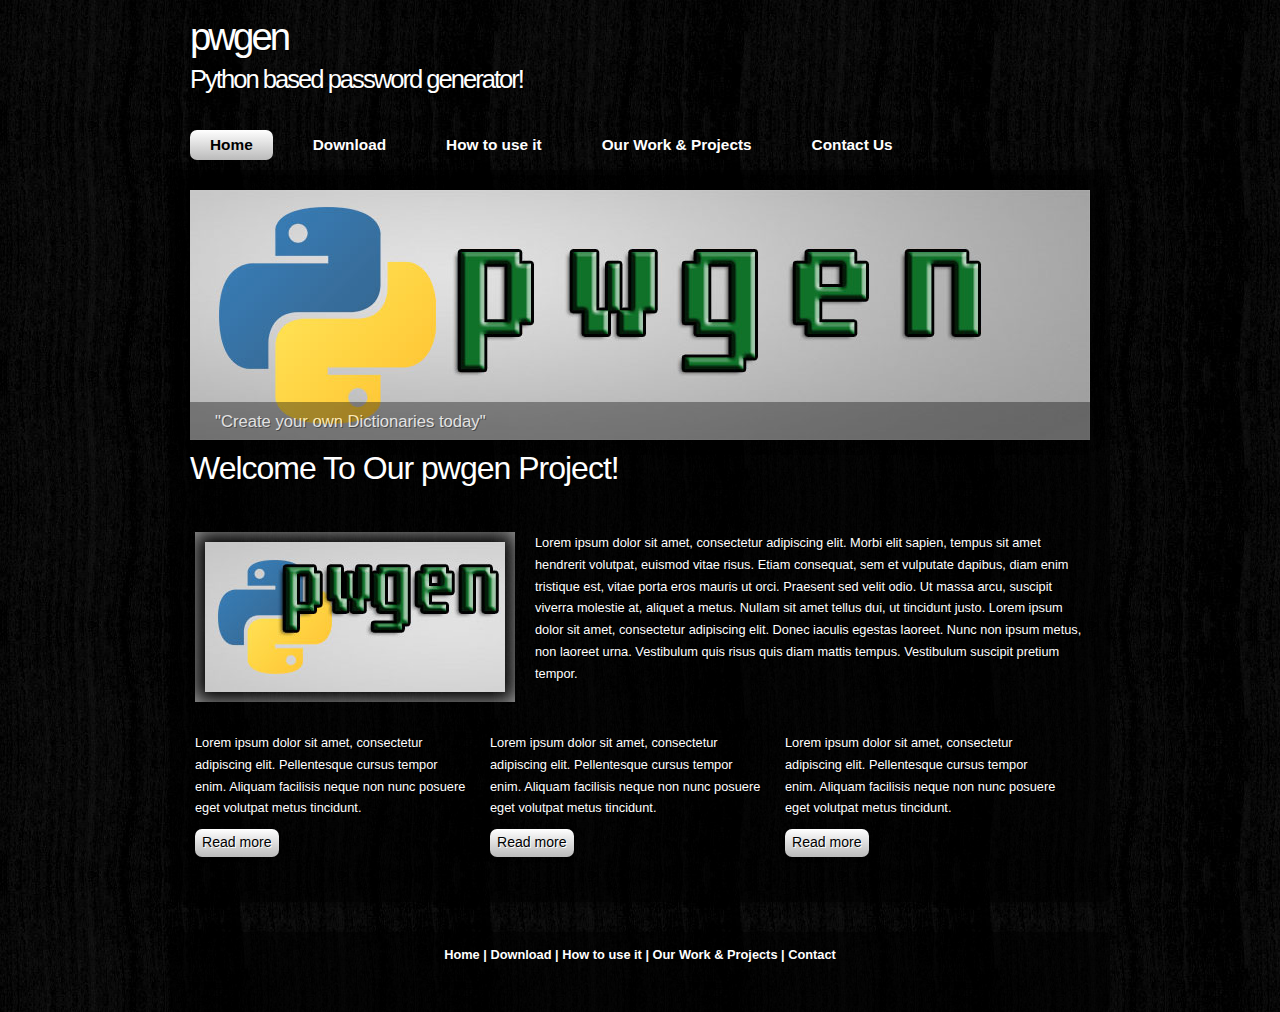
<file: index.html>
<!DOCTYPE html>
<html>

<head>
    <title>pwgen</title>
    <meta name="description" content="website description"/>
    <meta name="keywords" content="website keywords, website keywords"/>
    <meta http-equiv="content-type" content="text/html; charset=windows-1252"/>
    <link rel="stylesheet" type="text/css" href="css/style.css"/>
    <!-- modernizr enables HTML5 elements and feature detects -->
    <script type="text/javascript" src="js/modernizr-1.5.min.js"></script>
</head>

<body>
<div id="main">
    <header>
        <div id="banner">
            <div id="welcome">
                <h3>pwgen</h3>
            </div>
            <!--close welcome-->
            <div id="welcome_slogan">
                <h3>Python based password generator!</h3>
            </div>
            <!--close welcome_slogan-->
        </div>
        <!--close banner-->
    </header>

    <nav>
        <div id="menubar">
            <ul id="nav">
                <li class="current"><a href="index.html">Home</a></li>
                <li><a href="download.html">Download</a></li>
                <li><a href="howitworks.html">How to use it</a></li>
                <li><a href="projects.html">Our Work &#38; Projects</a></li>
                <li><a href="contact.html">Contact Us</a></li>
            </ul>
        </div>
        <!--close menubar-->
    </nav>

    <div id="site_content">

        <div class="slideshow">
            <ul class="slideshow">
                <li class="show"><img width="900" height="250" src="images/home_1.jpg"
                                      alt="&quot;Create your own Dictionaries today&quot;"/></li>
                <li><img width="900" height="250" src="images/home_2.jpg"
                         alt="&quot;Generate all possible Permutations of a password of your choice&quot;"/></li>
            </ul>
        </div>

        <div id="content">
            <div class="content_item">
                <p></p>

                <h1>Welcome To Our pwgen Project!</h1>

                <p></p>

                <div class="content_imagetext">
                    <div class="content_image">
                        <img src="images/image1.jpg" alt="image1"/>
                    </div>
                    <p>Lorem ipsum dolor sit amet, consectetur adipiscing elit. Morbi elit sapien, tempus sit amet
                        hendrerit volutpat, euismod vitae risus. Etiam consequat, sem et vulputate dapibus, diam enim
                        tristique est, vitae porta eros mauris ut orci. Praesent sed velit odio. Ut massa arcu, suscipit
                        viverra molestie at, aliquet a metus. Nullam sit amet tellus dui, ut tincidunt justo. Lorem
                        ipsum dolor sit amet, consectetur adipiscing elit. Donec iaculis egestas laoreet. Nunc non ipsum
                        metus, non laoreet urna. Vestibulum quis risus quis diam mattis tempus. Vestibulum suscipit
                        pretium tempor. </p>
                </div>
                <!--close content_imagetext-->

                <div class="content_container">
                    <p>Lorem ipsum dolor sit amet, consectetur adipiscing elit. Pellentesque cursus tempor enim. Aliquam
                        facilisis neque non nunc posuere eget volutpat metus tincidunt.</p>

                    <div class="button_small">
                        <a href="#">Read more</a>
                    </div>
                    <!--close button_small-->
                </div>
                <!--close content_container-->
                <div class="content_container">
                    <p>Lorem ipsum dolor sit amet, consectetur adipiscing elit. Pellentesque cursus tempor enim. Aliquam
                        facilisis neque non nunc posuere eget volutpat metus tincidunt.</p>

                    <div class="button_small">
                        <a href="#">Read more</a>
                    </div>
                    <!--close button_small-->
                </div>
                <!--close content_container-->
                <div class="content_container">
                    <p>Lorem ipsum dolor sit amet, consectetur adipiscing elit. Pellentesque cursus tempor enim. Aliquam
                        facilisis neque non nunc posuere eget volutpat metus tincidunt.</p>

                    <div class="button_small">
                        <a href="#">Read more</a>
                    </div>
                    <!--close button_small-->
                </div>
                <!--close content_container-->

            </div>
            <!--close content_item-->
        </div>
        <!--close content-->
    </div>
    <!--close site_content-->
</div>
<!--close main-->

<footer>
    <a href="index.html">Home</a> | <a href="download.html">Download</a> | <a href="howitworks.html">How to use it</a> |
    <a href="projects.html">Our Work &#38; Projects</a> | <a href="contact.html">Contact</a><br/><br/>
</footer>

<!-- javascript at the bottom for fast page loading -->
<script type="text/javascript" src="js/jquery.js"></script>
<script type="text/javascript" src="js/image_slide.js"></script>

</body>
</html>
</file>
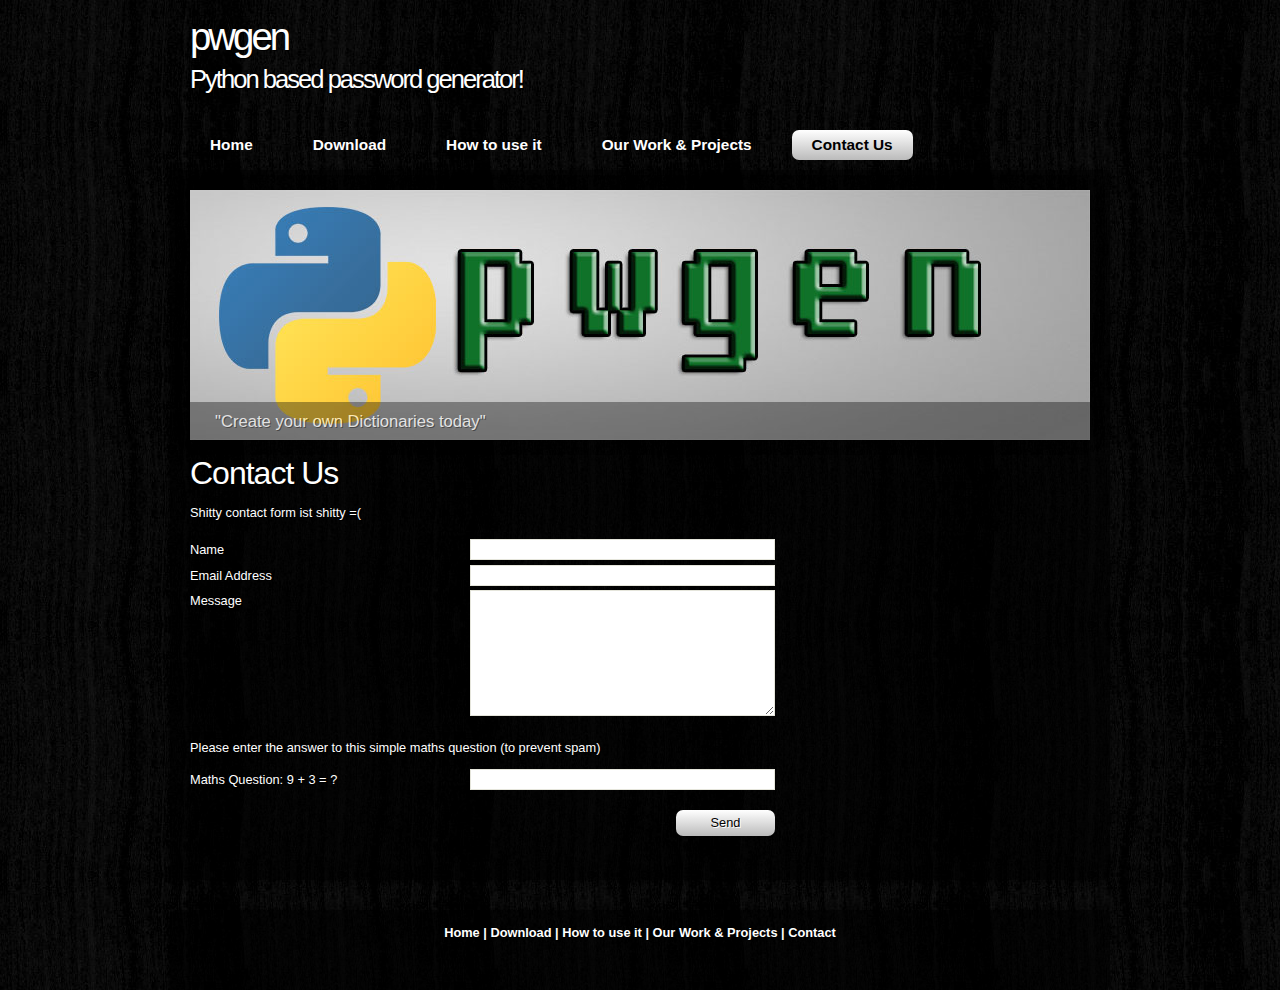
<file: contact.html>
<!DOCTYPE html> 
<html>

<head>
  <title>pwgen</title>
  <meta name="description" content="website description" />
  <meta name="keywords" content="website keywords, website keywords" />
  <meta http-equiv="content-type" content="text/html; charset=windows-1252" />
  <link rel="stylesheet" type="text/css" href="css/style.css" />
  <!-- modernizr enables HTML5 elements and feature detects -->
  <script type="text/javascript" src="js/modernizr-1.5.min.js"></script>
</head>

<body>
  <div id="main">
    <header>
	  <div id="banner">
	    <div id="welcome">
	      <h3>pwgen</h3>
	    </div><!--close welcome-->
	    <div id="welcome_slogan">
	      <h3>Python based password generator!</h3>
	    </div><!--close welcome_slogan-->			
	  </div><!--close banner-->
    </header>

	<nav>
	  <div id="menubar">
        <ul id="nav">
          <li><a href="index.html">Home</a></li>
          <li><a href="download.html">Download</a></li>
          <li><a href="howitworks.html">How to use it</a></li>
          <li><a href="projects.html">Our Work &#38; Projects</a></li>
          <li class="current"><a href="contact.html">Contact Us</a></li>
        </ul>
      </div><!--close menubar-->	
	</nav>
    
	<div id="site_content">		

      <div class="slideshow">
	    <ul class="slideshow">
          <li class="show"><img width="900" height="250" src="images/home_1.jpg" alt="&quot;Create your own Dictionaries today&quot;" /></li>
          <li><img width="900" height="250" src="images/home_2.jpg" alt="&quot;Generate all possible Permutations of a password of your choice&quot;" /></li>
        </ul> 
	  </div>
	
	  <div id="content">
        <div class="content_item">
		  <div class="form_settings">
            <h1>Contact Us</h1>
            <p style="padding-bottom: 15px;">Shitty contact form ist shitty =(</p>
            <form action="mailto:admin@example.com" enctype="text/plain" method="post">
			<p><span>Name</span><input class="contact" type="text" name="your_name" value="" /></p>
            <p><span>Email Address</span><input class="contact" type="text" name="your_email" value="" /></p>
			<p><span>Message</span><textarea class="contact textarea" rows="8" cols="50" name="your_message"></textarea></p>
            <p style="padding: 10px 0 10px 0;">Please enter the answer to this simple maths question (to prevent spam)</p>
			<p><span>Maths Question: 9 + 3 = ?</span><input type="text" name="user_answer" class="contact" /><input type="hidden" name="answer" value="4d76fe9775" /></p>
            <p style="padding-top: 15px"><span>&nbsp;</span><input class="submit" type="submit" name="contact_submitted" value="Send" /></p>
            </form>
          </div><!--close form_settings-->
		</div><!--close content_item-->
      </div><!--close content-->   
	</div><!--close site_content-->  	
  </div><!--close main-->
  
    <footer>
	  <a href="index.html">Home</a> | <a href="download.html">Download</a> | <a href="howitworks.html">How to use it</a> | <a href="projects.html">Our Work &#38; Projects</a> | <a href="contact.html">Contact</a><br/><br/>
    </footer>

  <!-- javascript at the bottom for fast page loading -->
  <script type="text/javascript" src="js/jquery.js"></script>
  <script type="text/javascript" src="js/image_slide.js"></script>  
  
</body>
</html>
</file>
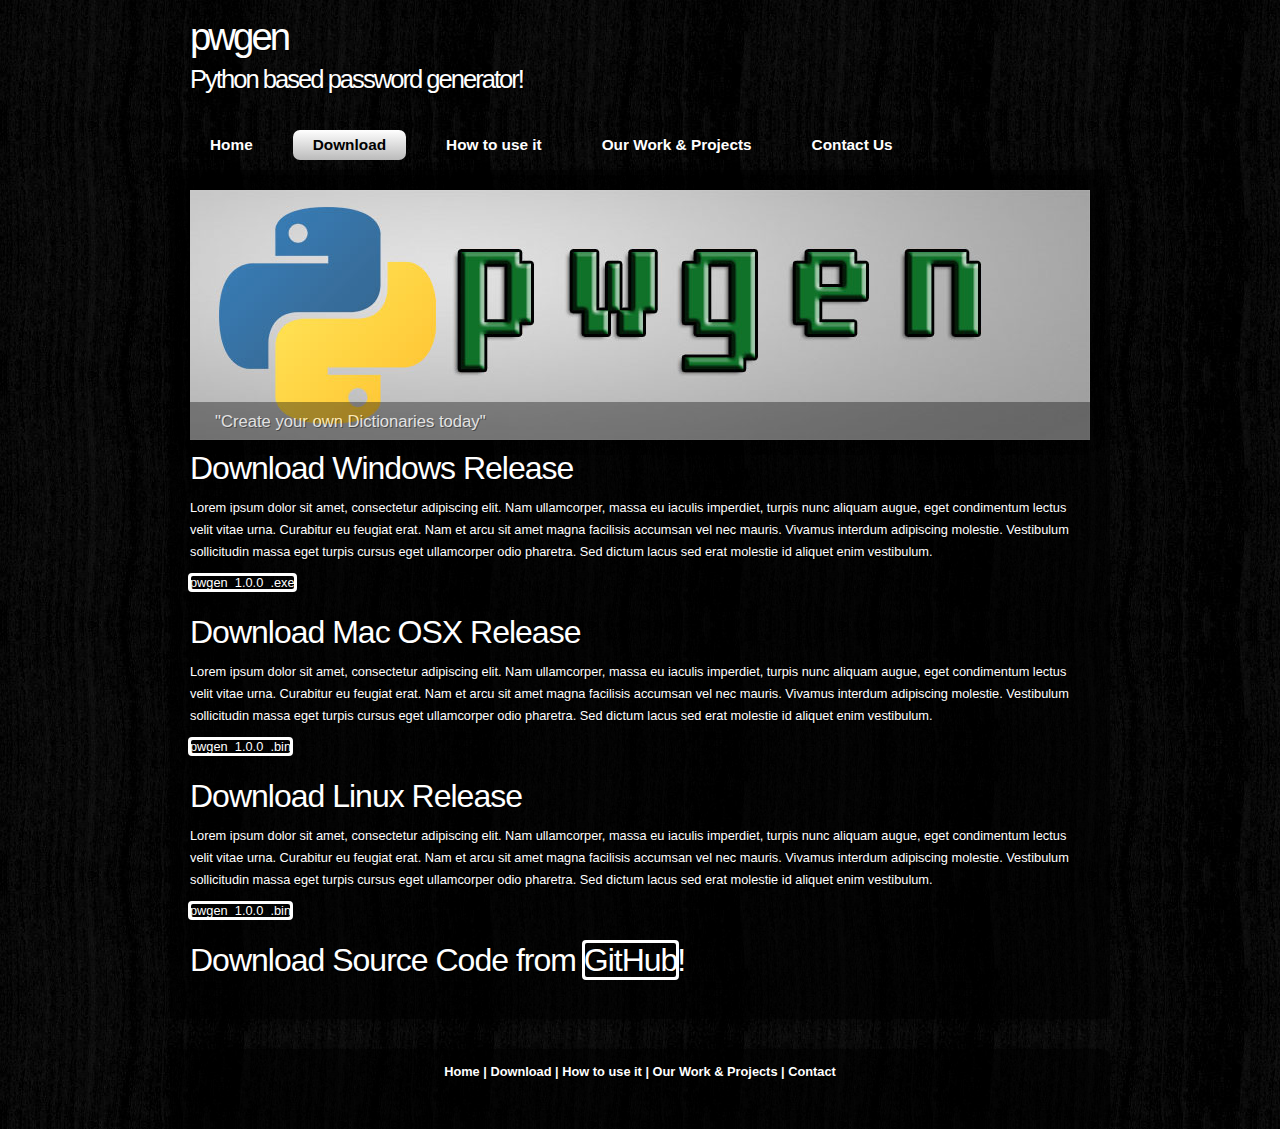
<file: download.html>
<!DOCTYPE html> 
<html>

<head>
  <title>pwgen</title>
  <meta name="description" content="website description" />
  <meta name="keywords" content="website keywords, website keywords" />
  <meta http-equiv="content-type" content="text/html; charset=windows-1252" />
  <link rel="stylesheet" type="text/css" href="css/style.css" />
  <!-- modernizr enables HTML5 elements and feature detects -->
  <script type="text/javascript" src="js/modernizr-1.5.min.js"></script>
</head>

<body>
  <div id="main">
    <header>
	  <div id="banner">
	    <div id="welcome">
	      <h3>pwgen</h3>
	    </div><!--close welcome-->
	    <div id="welcome_slogan">
	      <h3>Python based password generator!</h3>
	    </div><!--close welcome_slogan-->			
	  </div><!--close banner-->
    </header>

	<nav>
	  <div id="menubar">
        <ul id="nav">
          <li><a href="index.html">Home</a></li>
          <li class="current"><a href="download.html">Download</a></li>
          <li><a href="howitworks.html">How to use it</a></li>
          <li><a href="projects.html">Our Work &#38; Projects</a></li>
          <li><a href="contact.html">Contact Us</a></li>
        </ul>
      </div><!--close menubar-->	
	</nav>	
    
	<div id="site_content">		

      <div class="slideshow">
	    <ul class="slideshow">
          <li class="show"><img width="900" height="250" src="images/home_1.jpg" alt="&quot;Create your own Dictionaries today&quot;" /></li>
          <li><img width="900" height="250" src="images/home_2.jpg" alt="&quot;Generate all possible Permutations of a password of your choice&quot;" /></li>
        </ul> 
	  </div>
	
	  <div id="content">
        <div class="content_item">
			<p></p>
            <h1>Download Windows Release</h1>
			<p>Lorem ipsum dolor sit amet, consectetur adipiscing elit. Nam ullamcorper, massa eu iaculis imperdiet, turpis nunc aliquam augue, eget condimentum lectus velit vitae urna. Curabitur eu feugiat erat. Nam et arcu sit amet magna facilisis accumsan vel nec mauris. Vivamus interdum adipiscing molestie. Vestibulum sollicitudin massa eget turpis cursus eget ullamcorper odio pharetra. Sed dictum lacus sed erat molestie id aliquet enim vestibulum.</p>
			<p><a class="dl_link" href="#">pwgen_1.0.0_.exe</a></p>
			<p></p>
			<h1>Download Mac OSX Release</h1>
			<p>Lorem ipsum dolor sit amet, consectetur adipiscing elit. Nam ullamcorper, massa eu iaculis imperdiet, turpis nunc aliquam augue, eget condimentum lectus velit vitae urna. Curabitur eu feugiat erat. Nam et arcu sit amet magna facilisis accumsan vel nec mauris. Vivamus interdum adipiscing molestie. Vestibulum sollicitudin massa eget turpis cursus eget ullamcorper odio pharetra. Sed dictum lacus sed erat molestie id aliquet enim vestibulum.</p>
			<p><a class="dl_link" href="#">pwgen_1.0.0_.bin</a></p>
			<p></p>
			<h1>Download Linux Release</h1>
			<p>Lorem ipsum dolor sit amet, consectetur adipiscing elit. Nam ullamcorper, massa eu iaculis imperdiet, turpis nunc aliquam augue, eget condimentum lectus velit vitae urna. Curabitur eu feugiat erat. Nam et arcu sit amet magna facilisis accumsan vel nec mauris. Vivamus interdum adipiscing molestie. Vestibulum sollicitudin massa eget turpis cursus eget ullamcorper odio pharetra. Sed dictum lacus sed erat molestie id aliquet enim vestibulum.</p>
			<p><a class="dl_link" href="#">pwgen_1.0.0_.bin</a></p>
			<p></p>
			<h1>Download Source Code from <a class="dl_link" href="https://github.com/Shadow139/Python-pwgen">GitHub</a>!</h1>
		</div><!--close content_item-->
      </div><!--close content-->   
	</div><!--close site_content-->  	
  </div><!--close main-->
  
    <footer>
	  <a href="index.html">Home</a> | <a href="download.html">Download</a> | <a href="howitworks.html">How to use it</a> | <a href="projects.html">Our Work &#38; Projects</a> | <a href="contact.html">Contact</a><br/><br/>
    </footer>

  <!-- javascript at the bottom for fast page loading -->
  <script type="text/javascript" src="js/jquery.js"></script>
  <script type="text/javascript" src="js/image_slide.js"></script>  
  
</body>
</html>
</file>
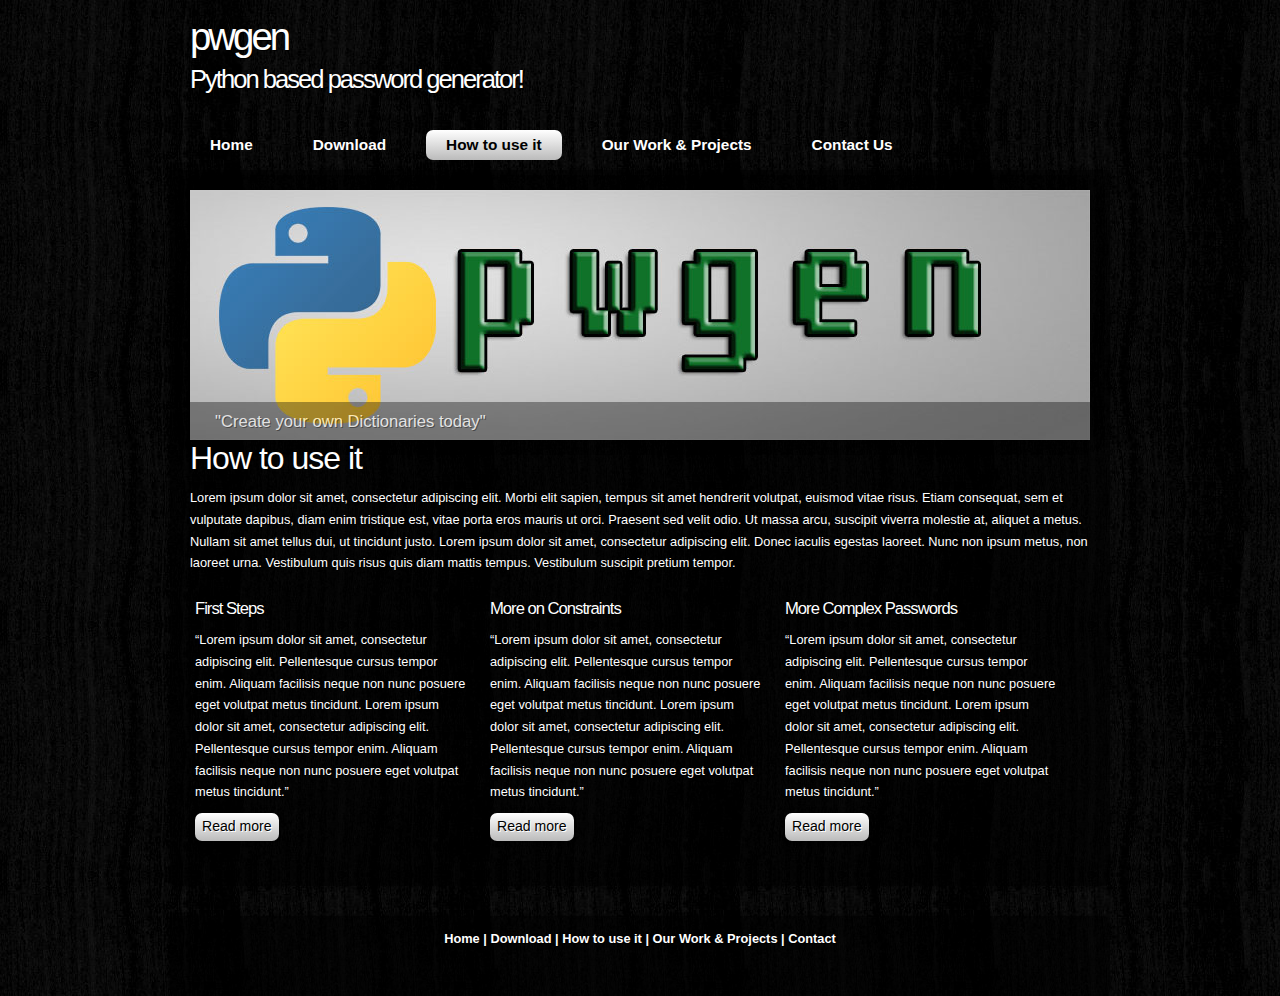
<file: howitworks.html>
<!DOCTYPE html> 
<html>

<head>
  <title>pwgen</title>
  <meta name="description" content="website description" />
  <meta name="keywords" content="website keywords, website keywords" />
  <meta http-equiv="content-type" content="text/html; charset=windows-1252" />
  <link rel="stylesheet" type="text/css" href="css/style.css" />
  <!-- modernizr enables HTML5 elements and feature detects -->
  <script type="text/javascript" src="js/modernizr-1.5.min.js"></script>
</head>

<body>
  <div id="main">
    <header>
	  <div id="banner">
	    <div id="welcome">
	      <h3>pwgen</h3>
	    </div><!--close welcome-->
	    <div id="welcome_slogan">
	      <h3>Python based password generator!</h3>
	    </div><!--close welcome_slogan-->			
	  </div><!--close banner-->
    </header>

	<nav>
	  <div id="menubar">
        <ul id="nav">
          <li><a href="index.html">Home</a></li>
          <li><a href="download.html">Download</a></li>
          <li class="current"><a href="howitworks.html">How to use it</a></li>
          <li><a href="projects.html">Our Work &#38; Projects</a></li>
          <li><a href="contact.html">Contact Us</a></li>
        </ul>
      </div><!--close menubar-->	
	</nav>
    
	<div id="site_content">		

      <div class="slideshow">
	    <ul class="slideshow">
          <li class="show"><img width="900" height="250" src="images/home_1.jpg" alt="&quot;Create your own Dictionaries today&quot;" /></li>
          <li><img width="900" height="250" src="images/home_2.jpg" alt="&quot;Generate all possible Permutations of a password of your choice&quot;" /></li>
        </ul> 
	  </div>
	
	  <div id="content">
        <div class="content_item">
          <h1>How to use it</h1>
		    <p>Lorem ipsum dolor sit amet, consectetur adipiscing elit. Morbi elit sapien, tempus sit amet hendrerit volutpat, euismod vitae risus. Etiam consequat, sem et vulputate dapibus, diam enim tristique est, vitae porta eros mauris ut orci. Praesent sed velit odio. Ut massa arcu, suscipit viverra molestie at, aliquet a metus. Nullam sit amet tellus dui, ut tincidunt justo. Lorem ipsum dolor sit amet, consectetur adipiscing elit. Donec iaculis egestas laoreet. Nunc non ipsum metus, non laoreet urna. Vestibulum quis risus quis diam mattis tempus. Vestibulum suscipit pretium tempor. </p>
			<div class="content_container">
			  <h3>First Steps</h3>
			  <p>&ldquo;Lorem ipsum dolor sit amet, consectetur adipiscing elit. Pellentesque cursus tempor enim. Aliquam facilisis neque non nunc posuere eget volutpat metus tincidunt.  Lorem ipsum dolor sit amet, consectetur adipiscing elit. Pellentesque cursus tempor enim. Aliquam facilisis neque non nunc posuere eget volutpat metus tincidunt.&rdquo;</p>
              <div class="button_small">
                <a href="#">Read more</a>
              </div><!--close button_small-->
            </div><!--close content_container-->
            <div class="content_container">
			  <h3>More on Constraints</h3>
			  <p>&ldquo;Lorem ipsum dolor sit amet, consectetur adipiscing elit. Pellentesque cursus tempor enim. Aliquam facilisis neque non nunc posuere eget volutpat metus tincidunt.  Lorem ipsum dolor sit amet, consectetur adipiscing elit. Pellentesque cursus tempor enim. Aliquam facilisis neque non nunc posuere eget volutpat metus tincidunt.&rdquo;</p>
              <div class="button_small">
                <a href="#">Read more</a>
              </div><!--close button_small-->
            </div><!--close content_container-->
			<div class="content_container">
			  <h3>More Complex Passwords</h3>
			  <p>&ldquo;Lorem ipsum dolor sit amet, consectetur adipiscing elit. Pellentesque cursus tempor enim. Aliquam facilisis neque non nunc posuere eget volutpat metus tincidunt.  Lorem ipsum dolor sit amet, consectetur adipiscing elit. Pellentesque cursus tempor enim. Aliquam facilisis neque non nunc posuere eget volutpat metus tincidunt.&rdquo;</p>
              <div class="button_small">
                <a href="#">Read more</a>
              </div><!--close button_small-->
            </div><!--close content_container-->
	    </div><!--close content_item-->
      </div><!--close content-->   
	</div><!--close site_content-->  	
  </div><!--close main-->
  
    <footer>
	  <a href="index.html">Home</a> | <a href="download.html">Download</a> | <a href="howitworks.html">How to use it</a> | <a href="projects.html">Our Work &#38; Projects</a> | <a href="contact.html">Contact</a><br/><br/>
    </footer>

  <!-- javascript at the bottom for fast page loading -->
  <script type="text/javascript" src="js/jquery.js"></script>
  <script type="text/javascript" src="js/image_slide.js"></script>  
  
</body>
</html>
</file>
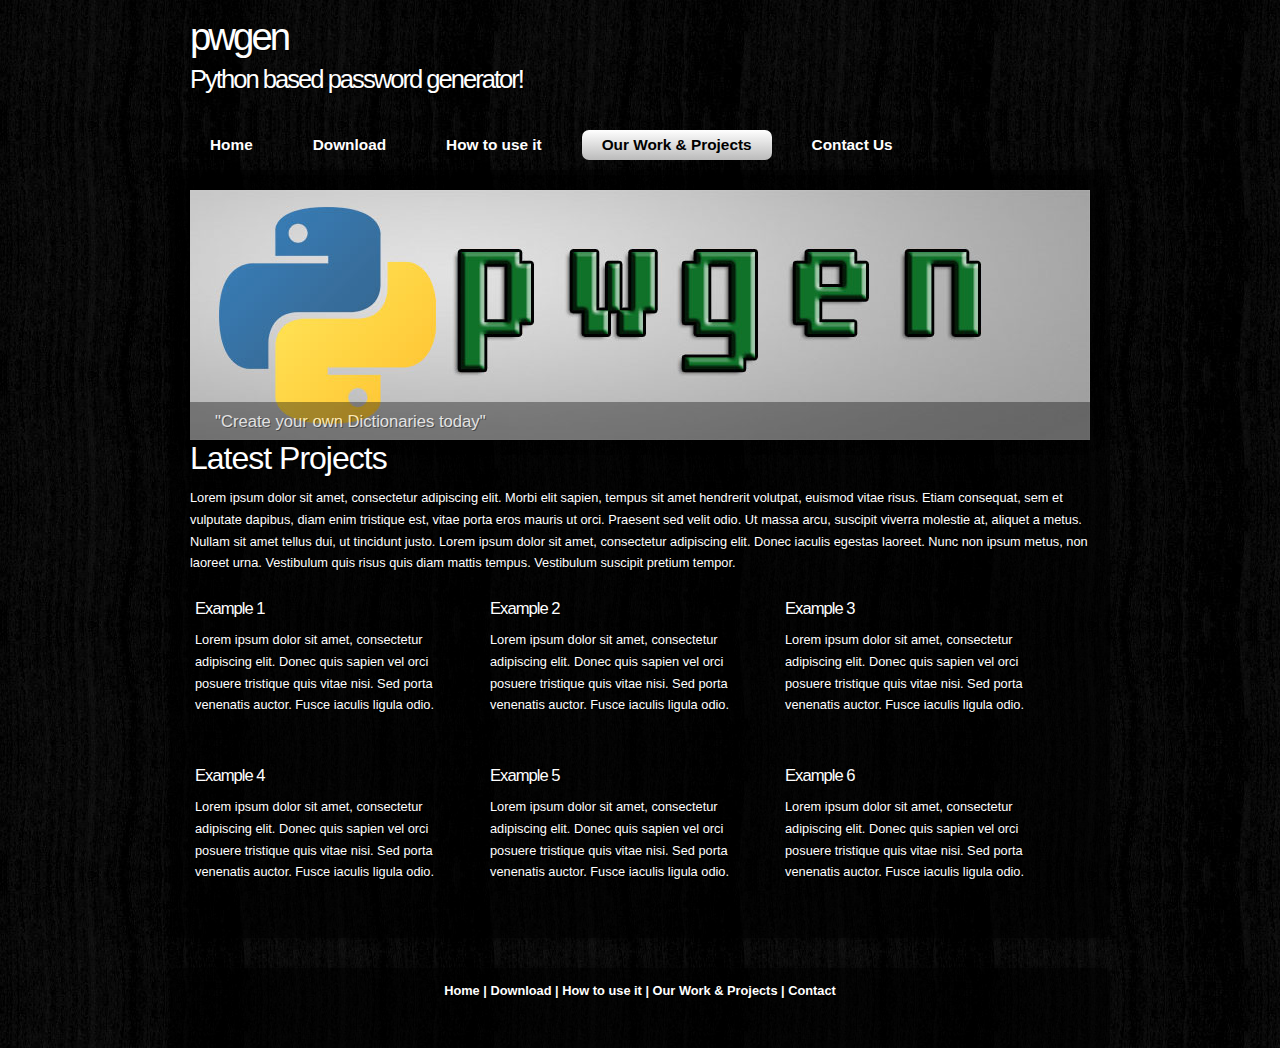
<file: projects.html>
<!DOCTYPE html> 
<html>

<head>
  <title>pwgen</title>
  <meta name="description" content="website description" />
  <meta name="keywords" content="website keywords, website keywords" />
  <meta http-equiv="content-type" content="text/html; charset=windows-1252" />
  <link rel="stylesheet" type="text/css" href="css/style.css" />
  <!-- modernizr enables HTML5 elements and feature detects -->
  <script type="text/javascript" src="js/modernizr-1.5.min.js"></script>
</head>

<body>
  <div id="main">
    <header>
	  <div id="banner">
	    <div id="welcome">
	      <h3>pwgen</h3>
	    </div><!--close welcome-->
	    <div id="welcome_slogan">
	      <h3>Python based password generator!</h3>
	    </div><!--close welcome_slogan-->			
	  </div><!--close banner-->
    </header>

	<nav>
	  <div id="menubar">
        <ul id="nav">
          <li><a href="index.html">Home</a></li>
          <li><a href="download.html">Download</a></li>
          <li><a href="howitworks.html">How to use it</a></li>
          <li class="current"><a href="projects.html">Our Work &#38; Projects</a></li>
          <li><a href="contact.html">Contact Us</a></li>
        </ul>
      </div><!--close menubar-->	
	</nav>	
    
	<div id="site_content">		

      <div class="slideshow">
	    <ul class="slideshow">
          <li class="show"><img width="900" height="250" src="images/home_1.jpg" alt="&quot;Create your own Dictionaries today&quot;" /></li>
          <li><img width="900" height="250" src="images/home_2.jpg" alt="&quot;Generate all possible Permutations of a password of your choice&quot;" /></li>
        </ul> 
	  </div>
	
	  <div id="content">
        <div class="content_item">
          <h1>Latest Projects</h1>
		    <p>Lorem ipsum dolor sit amet, consectetur adipiscing elit. Morbi elit sapien, tempus sit amet hendrerit volutpat, euismod vitae risus. Etiam consequat, sem et vulputate dapibus, diam enim tristique est, vitae porta eros mauris ut orci. Praesent sed velit odio. Ut massa arcu, suscipit viverra molestie at, aliquet a metus. Nullam sit amet tellus dui, ut tincidunt justo. Lorem ipsum dolor sit amet, consectetur adipiscing elit. Donec iaculis egestas laoreet. Nunc non ipsum metus, non laoreet urna. Vestibulum quis risus quis diam mattis tempus. Vestibulum suscipit pretium tempor. </p>
            <div class="content_container">       
			  <h3>Example 1</h3>
			  <p>Lorem ipsum dolor sit amet, consectetur adipiscing elit. Donec quis sapien vel orci posuere tristique quis vitae nisi. Sed porta venenatis auctor. Fusce iaculis ligula odio.</p>
            </div><!--close content_container-->
            <div class="content_container">			  
			  <h3>Example 2</h3>
			  <p>Lorem ipsum dolor sit amet, consectetur adipiscing elit. Donec quis sapien vel orci posuere tristique quis vitae nisi. Sed porta venenatis auctor. Fusce iaculis ligula odio.</p>
			</div><!--close content_container-->
            <div class="content_container">       
			  <h3>Example 3</h3>
			  <p>Lorem ipsum dolor sit amet, consectetur adipiscing elit. Donec quis sapien vel orci posuere tristique quis vitae nisi. Sed porta venenatis auctor. Fusce iaculis ligula odio.</p>
            </div><!--close content_container-->
            <div class="content_container">			  
			  <h3>Example 4</h3>
			  <p>Lorem ipsum dolor sit amet, consectetur adipiscing elit. Donec quis sapien vel orci posuere tristique quis vitae nisi. Sed porta venenatis auctor. Fusce iaculis ligula odio.</p>
			</div><!--close content_container-->
            <div class="content_container">       
			  <h3>Example 5</h3>
			  <p>Lorem ipsum dolor sit amet, consectetur adipiscing elit. Donec quis sapien vel orci posuere tristique quis vitae nisi. Sed porta venenatis auctor. Fusce iaculis ligula odio.</p>
            </div><!--close content_container-->
            <div class="content_container">			  
			  <h3>Example 6</h3>
			  <p>Lorem ipsum dolor sit amet, consectetur adipiscing elit. Donec quis sapien vel orci posuere tristique quis vitae nisi. Sed porta venenatis auctor. Fusce iaculis ligula odio.</p>
			</div><!--close content_container-->			
	    </div><!--close content_item-->
      </div><!--close content-->   
	</div><!--close site_content-->  	
  </div><!--close main-->
  
    <footer>
	  <a href="index.html">Home</a> | <a href="download.html">Download</a> | <a href="howitworks.html">How to use it</a> | <a href="projects.html">Our Work &#38; Projects</a> | <a href="contact.html">Contact</a><br/><br/>
    </footer>

  <!-- javascript at the bottom for fast page loading -->
  <script type="text/javascript" src="js/jquery.js"></script>	
  <script type="text/javascript" src="js/image_slide.js"></script>
  
</body>
</html>
</file>
<file: css/style.css>
html
{ height: 100%;}

*
{ margin: 0;
  padding: 0;}

body
{ font: normal 80% Arial, Helvetica, sans-serif;
  color: #FFF;
  text-shadow: 1px 1px #000;
  background: transparent url(../images/background.jpg) repeat;}

/* tell the browser to render HTML 5 elements as block */
article, aside, figure, footer, header, hgroup, nav, section { 
  display:block;
}

p
{ padding: 0 0 10px 0;
  line-height: 1.7em;}

img
{ border: 0;}

h1, h2, h3, h4, h5, h6 
{ font: normal 250% 'News Cycle', Arial, sans-serif;
  color: #FFF;
  letter-spacing: -1px;
  margin: 0 0 10px 0;}

h2
{ font-size: 165%;}

h3
{ font-size: 130%;}

h4, h5, h6
{ margin: 0;
  padding: 0 0 0px 0;
  font-size: 150%;
  line-height: 1.5em;}

h5, h6
{ font: normal 95% Arial, Helvetica, sans-serif;
  padding-bottom: 15px;}
  
span
{ color: #676767;
  text-shadow: 1px 1px #FFF;}

a, a:hover
{ color: #000;
  background: transparent;
  outline: none;
  text-decoration: none;}

a:hover
{ text-decoration: underline;}

.dl_link{
  color: #ffffff;
  background: transparent;
  outline: auto;
  text-decoration: none;
}

.dl_link:hover{
  color: #ffffff;
  background: transparent;
  outline: auto;
  text-decoration: underline;
}

ul
{ margin: 2px 0 22px 30px;
  line-height: 1.7em;
  font-style: normal;
  font-size: 100%;}

ol
{ margin: 8px 0 22px 20px;}

ol li
{ margin: 0 0 11px 0;}

#main, header, #banner, #menubar, #site_content, footer, #content_grey, nav
{ margin-left: auto; 
  margin-right: auto;}

#main
{ background: transparent;}
  
header
{ height: 120px;}

#banner
{ width: 940px;
  position: relative;
  height: 50px;
  padding: 15px 0 0 0;
  background: transparent;}
 
nav
{ height: 50px;}  
  
#menubar
{ width: 940px;
  height: 50px;
  text-align: center; 
  margin: 0 auto;} 
  
#welcome
{ width: 880px;
  float: left;
  height: 50px;
  margin: 0 auto;
  padding-left: 20px;
  background: transparent;} 
  
#welcome_slogan
{ width: 880px;
  float: left;
  height: 50px;
  margin: 0 auto;
  padding-left: 20px;
  background: transparent;}   
   
#welcome H3
{ font: normal 300% 'News Cycle', Arial, sans-serif;
  letter-spacing: -3px;
  text-shadow: 1px 1px #000;
  color: #FFF;}

#welcome_slogan H3
{ font: normal 200% 'News Cycle', Arial, sans-serif;
  letter-spacing: -2px;
  text-shadow: 1px 1px #000;
  color: #FFF;}  
  
ul#nav
{ margin:0;}

ul#nav li
{ padding: 0 0 0 0px;
  list-style: none;
  margin: 2px 0 0 0;
  display: inline;
  background: transparent;}

ul#nav li a
{ float: left;
  font: bold 120% Arial, Helvetica, sans-serif;
  height: 24px;
  margin: 10px 0 0 20px;
  text-shadow: 0px -1px 0px #000;
  padding: 6px 20px 0 20px;
  background: transparent; 
  border-radius: 7px 7px 7px 7px;
  -moz-border-radius: 7px 7px 7px 7px;
  -webkit-border: 7px 7px 7px 7px;
  text-align: center;
  color: #FFF;
  text-decoration: none;} 
  
ul#nav li.current a, ul#nav li:hover a
{ color: #000;
  background: #CCC;
  background: -moz-linear-gradient(#FFF, #BBB);
  background: -o-linear-gradient(#FFF, #BBB);
  background: -webkit-linear-gradient(#FFF, #BBB);  
  text-shadow: none;}

#site_content
{ width: 940px;
  overflow: hidden;
  margin-bottom: 30px;
  background: transparent url(../images/transparent.png) repeat;
  border-radius: 0px 0px 7px 7px;
  -moz-border-radius: 0px 0px 7px 7px;
  -webkit-border: 0px 0px 7px 7px;
  -webkit-box-shadow: rgba(0, 0, 0, 0.5) 0px 0px 5px;
  -moz-box-shadow: rgba(0, 0, 0, 0.5) 0px 0px 5px;
  box-shadow: rgba(0, 0, 0, 0.5) 0px 0px 5px;} 

#content
{ width: 900px;
  margin: 0 0 20px 20px;
  float: left;}

.content_item
{ width: 900px;
  margin-bottom: 20px;}
 
.content_imagetext
{ width: 890px;
  padding: 5px;
  margin: 20px 0 0 0;
  float: left;}
 
.content_image
{ float: left; 
  width: 300px;
  height: 150px;
  margin: 0 20px 10px 0;
  padding: 10px;
  -moz-box-shadow:    inset 0 0 20px #ADADAD;
  -webkit-box-shadow: inset 0 0 20px #ADADAD;
  box-shadow:         inset 0 0 20px #ADADAD;}
  
.content_container
{ width: 275px;
  padding: 5px;
  margin: 10px 10px 20px 0;
  float: left;}
  
footer
{ width: 940px;
  height: 50px;
  padding-top: 15px;
  padding-bottom: 15px;
  margin-bottom: 30px;  
  font-weight: bold;
  text-align: center; 
  background: transparent url(../images/transparent.png) repeat;
  border-radius: 7px 7px 7px 7px;
  -moz-border-radius: 7px 7px 7px 7px;
  -webkit-border: 7px 7px 7px 7px;
  -webkit-box-shadow: rgba(0, 0, 0, 0.5) 0px 0px 5px;
  -moz-box-shadow: rgba(0, 0, 0, 0.5) 0px 0px 5px;
  box-shadow: rgba(0, 0, 0, 0.5) 0px 0px 5px;}

footer a, footer a:hover
{ text-decoration: none;
  padding-bottom: 20px;
  color: #FFF;
  text-shadow: 1px 1px #000;}

footer a:hover
{ text-decoration: underline;}
 
 .button_small
{ font: normal 110% Arial, Helvetica, sans-serif;
  width: 80px;
  padding: 5px 2px 7px 2px;
  background: #CCC;
  background: -moz-linear-gradient(#FFF, #BBB);
  background: -o-linear-gradient(#FFF, #BBB);
  background: -webkit-linear-gradient(#FFF, #BBB); 
  border-radius: 7px 7px 7px 7px;
  -moz-border-radius: 7px 7px 7px 7px;
  -webkit-border: 7px 7px 7px 7px;
  -webkit-box-shadow: rgba(0, 0, 0, 0.5) 0px 0px 5px;
  -moz-box-shadow: rgba(0, 0, 0, 0.5) 0px 0px 5px;
  box-shadow: rgba(0, 0, 0, 0.5) 0px 0px 5px;}
  
.button_small a
{ color: #000;
  text-shadow: 1px 1px #FFF;
  padding-left: 5px;}

.form_settings
{ margin: 15px 0 0 0;}

.form_settings p
{ padding: 0 0 4px 0;}

.form_settings span
{ float: left; 
  width: 280px; 
  text-align: left;
  text-shadow: none;
  color: #FFF;
  text-shadow: 1px 1px #000;}
  
.form_settings input, .form_settings textarea
{ padding: 2px; 
  width: 299px; 
  font: 100% arial; 
  border: 1px solid #E5E5DB; 
  background: #FFF; 
  color: #47433F;}
  
.form_settings input[type="checkbox"]
{ padding: 2px 0; 
  width: 15px; 
  font: 100% arial; 
  border: 0; 
  background: #FFF; 
  color: #47433F;
  margin: 28px 0;}

.form_settings .submit
{ font: 100% arial; 
  border: none; 
  width: 99px; 
  margin: 0 0 0 206px; 
  height: 26px;
  padding: 2px 0 3px 0;
  cursor: pointer; 
  background: #CCC;
  background: -moz-linear-gradient(#FFF, #BBB);
  background: -o-linear-gradient(#FFF, #BBB);
  background: -webkit-linear-gradient(#FFF, #BBB); 
  color: #000;
  text-shadow: 1px 1px #FFF;
  border-radius: 7px 7px 7px 7px;
  -moz-border-radius: 7px 7px 7px 7px;
  -webkit-border: 7px 7px 7px 7px;}

.slideshow
{  width: 900px;
  height: 250px;
  margin-left: 20px;
  -webkit-box-shadow: rgba(0, 0, 0, 0.5) 0px 0px 10px;
  -moz-box-shadow: rgba(0, 0, 0, 0.5) 0px 0px 10px;
  box-shadow: rgba(0, 0, 0, 0.5) 0px 0px 10px;}  
  
/* styling for the slideshow on the homepage */
ul.slideshow {
  list-style: none;
  width: 900px;
  height: 250px;
  overflow: hidden;
  position: relative;
  margin: 20px 0 0 0;}
  
ul.slideshow li {
  position: absolute;
  margin: 0;
  padding: 0;
  left: 0;
  right: 0;}
 
ul.slideshow li.show {
  z-index: 500;}
 
ul img {
  border: none;}
 
#slideshow-caption {
  width: 900px;
  height: 38px;
  position: absolute;
  bottom: 0;
  left: 0; 
  z-index: 500;}
 
#slideshow-caption .slideshow-caption-container {
  padding: 10px 25px 10px 25px; 
  background: transparent url(../images/transparent.png) repeat;  
  z-index: 1000;}
 
#slideshow-caption p {
  padding: 0;
  font: normal 130% arial, sans-serif;
  color: #FFF;
  text-shadow: 1px 1px #000;}
</file>
